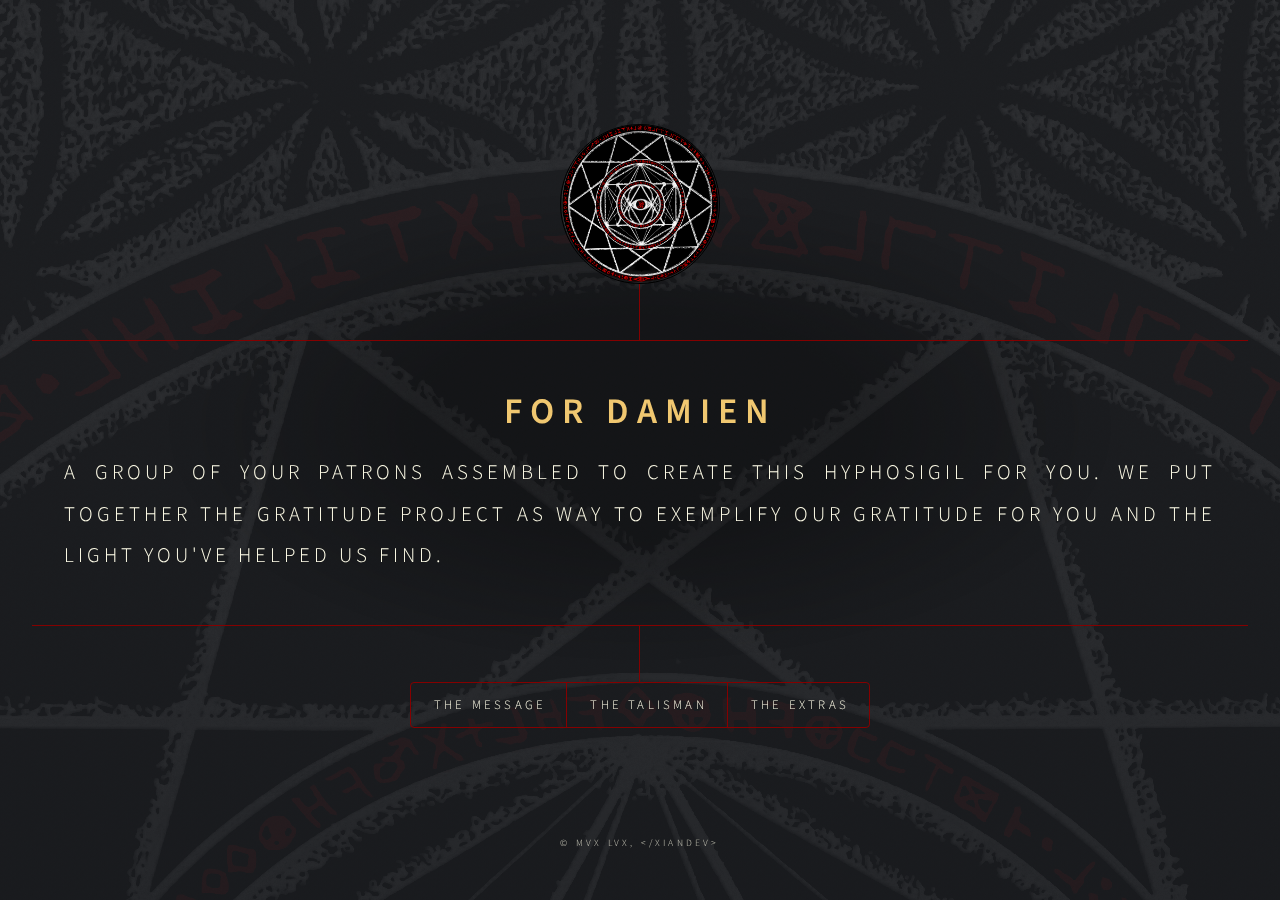
<file: index.html>
<!DOCTYPE html>
<html lang="en">

<!--META INFORMATION-->
   <head>
      <meta charset="UTF-8">
      <meta http-equiv="X-UA-Compatible" content="IE=edge">
      <meta name="viewport" content="width=device-width, initial-scale=1.0">
      <link rel="stylesheet" href="assets/css/main.css">
      <noscript><link rel="stylesheet" href="assets/css/noscript.css"></noscript>
      <title>The Gratitude Project</title>
   </head>


   <!--PAGE CONTENT-->

   <body class="is-preload">

      <!--WRAPPER-->
      <div id="wrapper">
         
         <!--HEADER-->
            <header id="header">
               <div class="logo">
                  <span><img class="sigil" src="./images/talisman-circle.png"></span>
               </div>
               <div class="content">
                  <div class="inner">
                     <h1>FOR DAMIEN</h1>
                     <p style="text-align: justify;"> A group of your patrons assembled to create this Hyphosigil for you. We put together The Gratitude Project as way to exemplify our gratitude for You and the Light you've helped us find.</p>
                  </div>
               </div>
               <nav>
                  <ul>
                     <li><a href="#video">The Message</a></li>
                     <li><a href="#talisman">The Talisman</a></li>
                     <li><a href="#extras">The Extras</a></li>
                  </ul>
               </nav>
            </header>
         
         
         <!--MAIN-->
            <div id="main">



         <!--VIDEO-->
            <article id="video">
               <h2 class="major">Video Message</h2>
               <div class="video-container align-center">
               <iframe width="560" height="315" src="https://www.youtube.com/embed/iQUTXBDsgMA?autoplay=1" title="YouTube video player" frameborder="0" allow="accelerometer; autoplay; clipboard-write; encrypted-media; gyroscope; picture-in-picture" allowfullscreen></iframe>
               </div>
               <img class="dingir" src="assets/1024px-Cuneiform_sumer_dingir.svg.png"  alt="dingir"></img>
            </article>



         <!--TALISMAN-->
            <article id="talisman">
               <h2 class="major">Talisman</h2>
               <span class="image main">
                  <figure class="align-center"><img id="talisman" src="images/talisman.jpg" alt="Picture of a Magickal Talisman, created by OmegaTalisman"/>
                     <figcaption style="font-size: small; color: lightslategrey; ">Talisman constructed by Christian J. @omega-talismans</figcaption>
                  </figure>
               </span>
               <div class="align-center">
         <!--for optional icon-->
         <!-- <p style="color: #850000; font-size: large; margin-top: -1.5rem;">𒀭</p>-->
                  <p  class="invoke" style="margin-top: -1.5rem;">
                     May this bring Peace<br>
                     to Calm troubling Thoughts<br>
                     and Clearly See the Present.<br>
                     <br>
                     May this bring Forgiveness <br>
                     for Oneself when Memories<br>
                     become Clouded with Guilt<br>
                     <br>
                     May the Path Forward<br> 
                     be Illuminated with the Light<br>
                     Love, Happiness, and Friendship.<br>
                     <br>
                     Please bless this work in the name of<br>
                     YHVH and Jesus.<br>
                     Amen. IAO</p>
               </div>
            </article>



         <!-- About -->
            <article id="extras">
               <h2 class="major">EXTRAS</h2>
               <img class="dingir" src="assets/1024px-Cuneiform_sumer_dingir.svg.png"  alt="dingir"></img>
               <div class=extra-text>
                  <p>Much Love and Thanks to all of the individuals who gave their Energy to this project </p>
                  <p>project x vegasvamp</p>
                  <p>talisman x christian j  @OmegaTalisman</p>
                  <p>site x xianlvx</p>
               </div>
            </article>
         </div>



         <!-- Footer -->
            <footer id="footer">
               <p class="copyright">&copy; MVX LVX, &lt/xiandev&gt</p>
            </footer>

      </div>

         <!-- BG -->
            <div id="bg"></div>

         <!-- Scripts -->
            <script src="assets/js/jquery.min.js"></script>
            <script src="assets/js/browser.min.js"></script>
            <script src="assets/js/breakpoints.min.js"></script>
            <script src="assets/js/util.js"></script>
            <script src="assets/js/main.js"></script>
      
   </body>
</html>
</file>
<file: assets/css/noscript.css>
/*
	Dimension by HTML5 UP
	html5up.net | @ajlkn
	Free for personal and commercial use under the CCA 3.0 license (html5up.net/license)
*/

/* BG */

	body.is-preload #bg:before {
		background-color: transparent;
	}

/* Header */

	body.is-preload #header {
		-moz-filter: none;
		-webkit-filter: none;
		-ms-filter: none;
		filter: none;
	}

		body.is-preload #header > * {
			opacity: 1;
		}

		body.is-preload #header .content .inner {
			max-height: none;
			padding: 3rem 2rem;
			opacity: 1;
		}

/* Main */

	#main article {
		opacity: 1;
		margin: 4rem 0 0 0;
	}
</file>
<file: assets/css/main.css>
@import url(fontawesome-all.min.css);
@import url("https://fonts.googleapis.com/css?family=Source+Sans+Pro:300italic,600italic,300,600");

/*
	Dimension by HTML5 UP
	html5up.net | @ajlkn
	Free for personal and commercial use under the CCA 3.0 license (html5up.net/license)
*/

html, body, div, span, applet, object,
iframe, h1, h2, h3, h4, h5, h6, p, blockquote,
pre, a, abbr, acronym, address, big, cite,
code, del, dfn, em, img, ins, kbd, q, s, samp,
small, strike, strong, sub, sup, tt, var, b,
u, i, center, dl, dt, dd, ol, ul, li, fieldset,
form, label, legend, table, caption, tbody,
tfoot, thead, tr, th, td, article, aside,
canvas, details, embed, figure, figcaption,
footer, header, hgroup, menu, nav, output, ruby,
section, summary, time, mark, audio, video {
	margin: 0;
	padding: 0;
	border: 0;
	font-size: 100%;
	font: inherit;
	vertical-align: baseline;}

article, aside, details, figcaption, figure,
footer, header, hgroup, menu, nav, section {
	display: block;}

body {
	line-height: 1;
}

ol, ul {
	list-style: none;
}

blockquote, q {
	quotes: none;
}

	blockquote:before, blockquote:after, q:before, q:after {
		content: '';
		content: none;
	}

table {
	border-collapse: collapse;
	border-spacing: 0;
}

body {
	-webkit-text-size-adjust: none;
}

mark {
	background-color: transparent;
	color: inherit;
}

input::-moz-focus-inner {
	border: 0;
	padding: 0;
}

input, select, textarea {
	-moz-appearance: none;
	-webkit-appearance: none;
	-ms-appearance: none;
	appearance: none;
}

/* Basic */

	@-ms-viewport {
		width: device-width;
	}

	@media screen and (max-width: 480px) {

		html, body {
			min-width: 320px;
		}

	}

	html {
		box-sizing: border-box;
	}

	*, *:before, *:after {
		box-sizing: inherit;
	}

	body {
		background: #1b1f22;
      background-image: url("../../images/talisman.jpg");
      background-position: center top;
	}

		body.is-preload *, body.is-preload *:before, body.is-preload *:after {
			-moz-animation: none !important;
			-webkit-animation: none !important;
			-ms-animation: none !important;
			animation: none !important;
			-moz-transition: none !important;
			-webkit-transition: none !important;
			-ms-transition: none !important;
			transition: none !important;
		}

      .video-container { 
         position: relative; 
         padding-bottom: 56.25%; 
         padding-top: 30px; 
         height: 0; 
         overflow: 
         hidden; 
      }

      .video-container iframe, .video-container object, .video-container embed { 
         position: absolute; 
         top: 0; 
         left: 0; 
         width: 100%; 
         height: 100%;
      }

/* Type */

	html {
		font-size: 16pt;
	}

		@media screen and (max-width: 1680px) {

			html {
				font-size: 12pt;
			}

		}

		@media screen and (max-width: 736px) {

			html {
				font-size: 11pt;
			}

		}

		@media screen and (max-width: 360px) {

			html {
				font-size: 10pt;
			}

		}

	body, input, select, textarea {
		color: #fffde8;
		font-family: "Source Sans Pro", sans-serif;
		font-weight: 300;
		font-size: 1rem;
		line-height: 1.65;
	}

	a {
		-moz-transition: color 0.2s ease-in-out, background-color 0.2s ease-in-out, border-bottom-color 0.2s ease-in-out;
		-webkit-transition: color 0.2s ease-in-out, background-color 0.2s ease-in-out, border-bottom-color 0.2s ease-in-out;
		-ms-transition: color 0.2s ease-in-out, background-color 0.2s ease-in-out, border-bottom-color 0.2s ease-in-out;
		transition: color 0.2s ease-in-out, background-color 0.2s ease-in-out, border-bottom-color 0.2s ease-in-out;
		border-bottom: dotted 1px rgba(255, 255, 255, 0.5);
		text-decoration: none;
		color: inherit;
	}

		a:hover {
			border-bottom-color: transparent;
		}

	strong, b {
		color: #ffffff;
		font-weight: 600;
	}

	em, i {
		font-style: italic;
	}

	p {
		margin: 0 0 2rem 0;
	}

	h1, h2, h3, h4, h5, h6 {
		color: #f0c770;
		font-weight: 600;
		line-height: 1.5;
		margin: 0 0 1rem 0;
		text-transform: uppercase;
		letter-spacing: 0.2rem;
	}

		h1 a, h2 a, h3 a, h4 a, h5 a, h6 a {
			color: inherit;
			text-decoration: none;
		}

		h1.major, h2.major, h3.major, h4.major, h5.major, h6.major {
			border-bottom: solid 1px #ffffff;
			width: -moz-max-content;
			width: -webkit-max-content;
			width: -ms-max-content;
			width: max-content;
			padding-bottom: 0.5rem;
			margin: 0 0 2rem 0;
		}

	h1 {
		font-size: 2.25rem;
		line-height: 1.3;
		letter-spacing: 0.5rem;
	}

	h2 {
		font-size: 1.5rem;
		line-height: 1.4;
		letter-spacing: 0.5rem;
	}

	h3 {
		font-size: 1rem;
	}

	h4 {
		font-size: 0.8rem;
	}

	h5 {
		font-size: 0.7rem;
	}

	h6 {
		font-size: 0.6rem;
	}

	@media screen and (max-width: 736px) {

		h1 {
			font-size: 1.75rem;
			line-height: 1.4;
		}

		h2 {
			font-size: 1.25em;
			line-height: 1.5;
		}

	}

	sub {
		font-size: 0.8rem;
		position: relative;
		top: 0.5rem;
	}

	sup {
		font-size: 0.8rem;
		position: relative;
		top: -0.5rem;
	}

	blockquote {
		border-left: solid 4px #ffffff;
		font-style: italic;
		margin: 0 0 2rem 0;
		padding: 0.5rem 0 0.5rem 2rem;
	}

	code {
		background: rgba(255, 255, 255, 0.075);
		border-radius: 4px;
		font-family: "Courier New", monospace;
		font-size: 0.9rem;
		margin: 0 0.25rem;
		padding: 0.25rem 0.65rem;
	}

	pre {
		-webkit-overflow-scrolling: touch;
		font-family: "Courier New", monospace;
		font-size: 0.9rem;
		margin: 0 0 2rem 0;
	}

		pre code {
			display: block;
			line-height: 1.75;
			padding: 1rem 1.5rem;
			overflow-x: auto;
		}

	hr {
		border: 0;
		border-bottom: solid 1px #ffffff;
		margin: 2.75rem 0;
	}

	.align-left {
		text-align: left;
	}

	.align-center {
		text-align: center;
      margin-top: 30px;
	}

	.align-right {
		text-align: right;
	}

   .invoke {
      margin-top: 30px;
      margin-left: auto;
      margin-right: auto;
      color: #fffde8;
      font-family: "Source Sans Pro", sans-serif;
      text-transform: uppercase;
      letter-spacing: 0.25rem;
      font-size: 1.1rem;
      line-height: 2;
   }

/* Form */

	form {
		margin: 0 0 2rem 0;
	}

		form > :last-child {
			margin-bottom: 0;
		}

		form > .fields {
			display: -moz-flex;
			display: -webkit-flex;
			display: -ms-flex;
			display: flex;
			-moz-flex-wrap: wrap;
			-webkit-flex-wrap: wrap;
			-ms-flex-wrap: wrap;
			flex-wrap: wrap;
			width: calc(100% + 3rem);
			margin: -1.5rem 0 2rem -1.5rem;
		}

			form > .fields > .field {
				-moz-flex-grow: 0;
				-webkit-flex-grow: 0;
				-ms-flex-grow: 0;
				flex-grow: 0;
				-moz-flex-shrink: 0;
				-webkit-flex-shrink: 0;
				-ms-flex-shrink: 0;
				flex-shrink: 0;
				padding: 1.5rem 0 0 1.5rem;
				width: calc(100% - 1.5rem);
			}

				form > .fields > .field.half {
					width: calc(50% - 0.75rem);
				}

				form > .fields > .field.third {
					width: calc(100%/3 - 0.5rem);
				}

				form > .fields > .field.quarter {
					width: calc(25% - 0.375rem);
				}

		@media screen and (max-width: 480px) {

			form > .fields {
				width: calc(100% + 3rem);
				margin: -1.5rem 0 2rem -1.5rem;
			}

				form > .fields > .field {
					padding: 1.5rem 0 0 1.5rem;
					width: calc(100% - 1.5rem);
				}

					form > .fields > .field.half {
						width: calc(100% - 1.5rem);
					}

					form > .fields > .field.third {
						width: calc(100% - 1.5rem);
					}

					form > .fields > .field.quarter {
						width: calc(100% - 1.5rem);
					}

		}

	label {
		color: #ffffff;
		display: block;
		font-size: 0.8rem;
		font-weight: 300;
		letter-spacing: 0.2rem;
		line-height: 1.5;
		margin: 0 0 1rem 0;
		text-transform: uppercase;
	}

	input[type="text"],
	input[type="password"],
	input[type="email"],
	input[type="tel"],
	select,
	textarea {
		-moz-appearance: none;
		-webkit-appearance: none;
		-ms-appearance: none;
		appearance: none;
		-moz-transition: border-color 0.2s ease-in-out, box-shadow 0.2s ease-in-out, background-color 0.2s ease-in-out;
		-webkit-transition: border-color 0.2s ease-in-out, box-shadow 0.2s ease-in-out, background-color 0.2s ease-in-out;
		-ms-transition: border-color 0.2s ease-in-out, box-shadow 0.2s ease-in-out, background-color 0.2s ease-in-out;
		transition: border-color 0.2s ease-in-out, box-shadow 0.2s ease-in-out, background-color 0.2s ease-in-out;
		background-color: transparent;
		border-radius: 4px;
		border: solid 1px #ffffff;
		color: inherit;
		display: block;
		outline: 0;
		padding: 0 1rem;
		text-decoration: none;
		width: 100%;
	}

		input[type="text"]:invalid,
		input[type="password"]:invalid,
		input[type="email"]:invalid,
		input[type="tel"]:invalid,
		select:invalid,
		textarea:invalid {
			box-shadow: none;
		}

		input[type="text"]:focus,
		input[type="password"]:focus,
		input[type="email"]:focus,
		input[type="tel"]:focus,
		select:focus,
		textarea:focus {
			background: rgba(255, 255, 255, 0.075);
			border-color: #ffffff;
			box-shadow: 0 0 0 1px #ffffff;
		}

	select {
		background-image: url("data:image/svg+xml;charset=utf8,%3Csvg xmlns='http://www.w3.org/2000/svg' width='40' height='40' preserveAspectRatio='none' viewBox='0 0 40 40'%3E%3Cpath d='M9.4,12.3l10.4,10.4l10.4-10.4c0.2-0.2,0.5-0.4,0.9-0.4c0.3,0,0.6,0.1,0.9,0.4l3.3,3.3c0.2,0.2,0.4,0.5,0.4,0.9 c0,0.4-0.1,0.6-0.4,0.9L20.7,31.9c-0.2,0.2-0.5,0.4-0.9,0.4c-0.3,0-0.6-0.1-0.9-0.4L4.3,17.3c-0.2-0.2-0.4-0.5-0.4-0.9 c0-0.4,0.1-0.6,0.4-0.9l3.3-3.3c0.2-0.2,0.5-0.4,0.9-0.4S9.1,12.1,9.4,12.3z' fill='%23ffffff' /%3E%3C/svg%3E");
		background-size: 1.25rem;
		background-repeat: no-repeat;
		background-position: calc(100% - 1rem) center;
		height: 2.75rem;
		padding-right: 2.75rem;
		text-overflow: ellipsis;
	}

		select option {
			color: #ffffff;
			background: #1b1f22;
		}

		select:focus::-ms-value {
			background-color: transparent;
		}

		select::-ms-expand {
			display: none;
		}

	input[type="text"],
	input[type="password"],
	input[type="email"],
	select {
		height: 2.75rem;
	}

	textarea {
		padding: 0.75rem 1rem;
	}

	input[type="checkbox"],
	input[type="radio"] {
		-moz-appearance: none;
		-webkit-appearance: none;
		-ms-appearance: none;
		appearance: none;
		display: block;
		float: left;
		margin-right: -2rem;
		opacity: 0;
		width: 1rem;
		z-index: -1;
	}

		input[type="checkbox"] + label,
		input[type="radio"] + label {
			text-decoration: none;
			-moz-user-select: none;
			-webkit-user-select: none;
			-ms-user-select: none;
			user-select: none;
			color: #ffffff;
			cursor: pointer;
			display: inline-block;
			font-size: 0.8rem;
			font-weight: 300;
			margin: 0 0 0.5rem 0;
			padding-left: 2.65rem;
			padding-right: 0.75rem;
			position: relative;
		}

			input[type="checkbox"] + label:before,
			input[type="radio"] + label:before {
				-moz-osx-font-smoothing: grayscale;
				-webkit-font-smoothing: antialiased;
				display: inline-block;
				font-style: normal;
				font-variant: normal;
				text-rendering: auto;
				line-height: 1;
				text-transform: none !important;
				font-family: 'Font Awesome 5 Free';
				font-weight: 900;
			}

			input[type="checkbox"] + label:before,
			input[type="radio"] + label:before {
				-moz-transition: border-color 0.2s ease-in-out, box-shadow 0.2s ease-in-out, background-color 0.2s ease-in-out;
				-webkit-transition: border-color 0.2s ease-in-out, box-shadow 0.2s ease-in-out, background-color 0.2s ease-in-out;
				-ms-transition: border-color 0.2s ease-in-out, box-shadow 0.2s ease-in-out, background-color 0.2s ease-in-out;
				transition: border-color 0.2s ease-in-out, box-shadow 0.2s ease-in-out, background-color 0.2s ease-in-out;
				border-radius: 4px;
				border: solid 1px #ffffff;
				content: '';
				display: inline-block;
				height: 1.65rem;
				left: 0;
				line-height: 1.65rem;
				position: absolute;
				text-align: center;
				top: -0.15rem;
				width: 1.65rem;
			}

		input[type="checkbox"]:checked + label:before,
		input[type="radio"]:checked + label:before {
			background: #ffffff !important;
			border-color: #ffffff !important;
			color: #1b1f22;
			content: '\f00c';
		}

		input[type="checkbox"]:focus + label:before,
		input[type="radio"]:focus + label:before {
			background: rgba(255, 255, 255, 0.075);
			border-color: #ffffff;
			box-shadow: 0 0 0 1px #ffffff;
		}

	input[type="checkbox"] + label:before {
		border-radius: 4px;
	}

	input[type="radio"] + label:before {
		border-radius: 100%;
	}

	::-webkit-input-placeholder {
		color: rgba(255, 255, 255, 0.5) !important;
		opacity: 1.0;
	}

	:-moz-placeholder {
		color: rgba(255, 255, 255, 0.5) !important;
		opacity: 1.0;
	}

	::-moz-placeholder {
		color: rgba(255, 255, 255, 0.5) !important;
		opacity: 1.0;
	}

	:-ms-input-placeholder {
		color: rgba(255, 255, 255, 0.5) !important;
		opacity: 1.0;
	}

	.formerize-placeholder {
		color: rgba(255, 255, 255, 0.5) !important;
		opacity: 1.0;
	}

/* Box */

	.box {
		border-radius: 4px;
		border: solid 1px #ffffff;
		margin-bottom: 2rem;
		padding: 1.5em;
	}

		.box > :last-child,
		.box > :last-child > :last-child,
		.box > :last-child > :last-child > :last-child {
			margin-bottom: 0;
		}

		.box.alt {
			border: 0;
			border-radius: 0;
			padding: 0;
		}

/* Icon */

	.icon {
		text-decoration: none;
		border-bottom: none;
		position: relative;
	}

		.icon:before {
			-moz-osx-font-smoothing: grayscale;
			-webkit-font-smoothing: antialiased;
			display: inline-block;
			font-style: normal;
			font-variant: normal;
			text-rendering: auto;
			line-height: 1;
			text-transform: none !important;
			font-family: 'Font Awesome 5 Free';
			font-weight: 400;
		}

		.icon > .label {
			display: none;
		}

		.icon:before {
			line-height: inherit;
		}

		.icon.solid:before {
			font-weight: 900;
		}

		.icon.brands:before {
			font-family: 'Font Awesome 5 Brands';
		}

/* Image */

	.image {
		border-radius: 4px;
		border: 0;
		display: inline-block;
		position: relative;
	}

		.image:before {
			pointer-events: none;
			background-image: url("../../images/overlay.png");
			background-color: rgba(31, 25, 25, 0.5);
			border-radius: 4px;
			content: '';
			display: block;
			height: 100%;
			left: 0;
			opacity: 0.5;
			position: absolute;
			top: 0;
			width: 100%;
		}

		.image img {
			border-radius: 4px;
			display: block;
		}

		.image.left, .image.right {
			max-width: 40%;
		}

			.image.left img, .image.right img {
				width: 100%;
			}

		.image.left {
			float: left;
			padding: 0 1.5em 1em 0;
			top: 0.25em;
		}

		.image.right {
			float: right;
			padding: 0 0 1em 1.5em;
			top: 0.25em;
		}

		.image.fit {
			display: block;
			margin: 0 0 2rem 0;
			width: 100%;
		}

			.image.fit img {
				width: 100%;
			}

		.image.main {
			display: block;
			margin: 2.5rem 0;
			width: 100%;
		}

			.image.main img {
				width: 100%;
			}

		@media screen and (max-width: 736px) {

			.image.main {
				margin: 2rem 0;
			}

		}

		@media screen and (max-width: 480px) {

			.image.main {
				margin: 1.5rem 0;
			}

		}

/* List */

	ol {
		list-style: decimal;
		margin: 0 0 2rem 0;
		padding-left: 1.25em;
	}

		ol li {
			padding-left: 0.25em;
		}

	ul {
		list-style: disc;
		margin: 0 0 2rem 0;
		padding-left: 1em;
	}

		ul li {
			padding-left: 0.5em;
		}

		ul.alt {
			list-style: none;
			padding-left: 0;
		}

			ul.alt li {
				border-top: solid 1px #ffffff;
				padding: 0.5em 0;
			}

				ul.alt li:first-child {
					border-top: 0;
					padding-top: 0;
				}

	dl {
		margin: 0 0 2rem 0;
	}

		dl dt {
			display: block;
			font-weight: 600;
			margin: 0 0 1rem 0;
		}

		dl dd {
			margin-left: 2rem;
		}

/* Actions */

	ul.actions {
		display: -moz-flex;
		display: -webkit-flex;
		display: -ms-flex;
		display: flex;
		cursor: default;
		list-style: none;
		margin-left: -1rem;
		padding-left: 0;
	}

		ul.actions li {
			padding: 0 0 0 1rem;
			vertical-align: middle;
		}

		ul.actions.special {
			-moz-justify-content: center;
			-webkit-justify-content: center;
			-ms-justify-content: center;
			justify-content: center;
			width: 100%;
			margin-left: 0;
		}

			ul.actions.special li:first-child {
				padding-left: 0;
			}

		ul.actions.stacked {
			-moz-flex-direction: column;
			-webkit-flex-direction: column;
			-ms-flex-direction: column;
			flex-direction: column;
			margin-left: 0;
		}

			ul.actions.stacked li {
				padding: 1.3rem 0 0 0;
			}

				ul.actions.stacked li:first-child {
					padding-top: 0;
				}

		ul.actions.fit {
			width: calc(100% + 1rem);
		}

			ul.actions.fit li {
				-moz-flex-grow: 1;
				-webkit-flex-grow: 1;
				-ms-flex-grow: 1;
				flex-grow: 1;
				-moz-flex-shrink: 1;
				-webkit-flex-shrink: 1;
				-ms-flex-shrink: 1;
				flex-shrink: 1;
				width: 100%;
			}

				ul.actions.fit li > * {
					width: 100%;
				}

			ul.actions.fit.stacked {
				width: 100%;
			}

		@media screen and (max-width: 480px) {

			ul.actions:not(.fixed) {
				-moz-flex-direction: column;
				-webkit-flex-direction: column;
				-ms-flex-direction: column;
				flex-direction: column;
				margin-left: 0;
				width: 100% !important;
			}

				ul.actions:not(.fixed) li {
					-moz-flex-grow: 1;
					-webkit-flex-grow: 1;
					-ms-flex-grow: 1;
					flex-grow: 1;
					-moz-flex-shrink: 1;
					-webkit-flex-shrink: 1;
					-ms-flex-shrink: 1;
					flex-shrink: 1;
					padding: 1rem 0 0 0;
					text-align: center;
					width: 100%;
				}

					ul.actions:not(.fixed) li > * {
						width: 100%;
					}

					ul.actions:not(.fixed) li:first-child {
						padding-top: 0;
					}

					ul.actions:not(.fixed) li input[type="submit"],
					ul.actions:not(.fixed) li input[type="reset"],
					ul.actions:not(.fixed) li input[type="button"],
					ul.actions:not(.fixed) li button,
					ul.actions:not(.fixed) li .button {
						width: 100%;
					}

						ul.actions:not(.fixed) li input[type="submit"].icon:before,
						ul.actions:not(.fixed) li input[type="reset"].icon:before,
						ul.actions:not(.fixed) li input[type="button"].icon:before,
						ul.actions:not(.fixed) li button.icon:before,
						ul.actions:not(.fixed) li .button.icon:before {
							margin-left: -0.5em;
						}

		}

/* Icons */

	ul.icons {
		cursor: default;
		list-style: none;
		padding-left: 0;
	}

		ul.icons li {
			display: inline-block;
			padding: 0 0.75em 0 0;
		}

			ul.icons li:last-child {
				padding-right: 0;
			}

			ul.icons li a {
				border-radius: 100%;
				box-shadow: inset 0 0 0 1px #ffffff;
				display: inline-block;
				height: 2.25rem;
				line-height: 2.25rem;
				text-align: center;
				width: 2.25rem;
			}

				ul.icons li a:hover {
					background-color: rgba(255, 255, 255, 0.075);
				}

				ul.icons li a:active {
					background-color: rgba(255, 255, 255, 0.175);
				}

/* Table */

	.table-wrapper {
		-webkit-overflow-scrolling: touch;
		overflow-x: auto;
	}

	table {
		margin: 0 0 2rem 0;
		width: 100%;
	}

		table tbody tr {
			border: solid 1px #ffffff;
			border-left: 0;
			border-right: 0;
		}

			table tbody tr:nth-child(2n + 1) {
				background-color: rgba(255, 255, 255, 0.075);
			}

		table td {
			padding: 0.75em 0.75em;
		}

		table th {
			color: #ffffff;
			font-size: 0.9em;
			font-weight: 600;
			padding: 0 0.75em 0.75em 0.75em;
			text-align: left;
		}

		table thead {
			border-bottom: solid 2px #ffffff;
		}

		table tfoot {
			border-top: solid 2px #ffffff;
		}

		table.alt {
			border-collapse: separate;
		}

			table.alt tbody tr td {
				border: solid 1px #ffffff;
				border-left-width: 0;
				border-top-width: 0;
			}

				table.alt tbody tr td:first-child {
					border-left-width: 1px;
				}

			table.alt tbody tr:first-child td {
				border-top-width: 1px;
			}

			table.alt thead {
				border-bottom: 0;
			}

			table.alt tfoot {
				border-top: 0;
			}

/* Button */

	input[type="submit"],
	input[type="reset"],
	input[type="button"],
	button,
	.button {
		-moz-appearance: none;
		-webkit-appearance: none;
		-ms-appearance: none;
		appearance: none;
		-moz-transition: background-color 0.2s ease-in-out, color 0.2s ease-in-out;
		-webkit-transition: background-color 0.2s ease-in-out, color 0.2s ease-in-out;
		-ms-transition: background-color 0.2s ease-in-out, color 0.2s ease-in-out;
		transition: background-color 0.2s ease-in-out, color 0.2s ease-in-out;
		background-color: transparent;
		border-radius: 4px;
		border: 0;
		box-shadow: inset 0 0 0 1px #ffffff;
		color: #ffffff !important;
		cursor: pointer;
		display: inline-block;
		font-size: 0.8rem;
		font-weight: 300;
		height: 2.75rem;
		letter-spacing: 0.2rem;
		line-height: 2.75rem;
		outline: 0;
		padding: 0 1.25rem 0 1.35rem;
		text-align: center;
		text-decoration: none;
		text-transform: uppercase;
		white-space: nowrap;
	}

		input[type="submit"]:hover,
		input[type="reset"]:hover,
		input[type="button"]:hover,
		button:hover,
		.button:hover {
			background-color: rgba(255, 255, 255, 0.075);
		}

		input[type="submit"]:active,
		input[type="reset"]:active,
		input[type="button"]:active,
		button:active,
		.button:active {
			background-color: rgba(255, 255, 255, 0.175);
		}

		input[type="submit"].icon:before,
		input[type="reset"].icon:before,
		input[type="button"].icon:before,
		button.icon:before,
		.button.icon:before {
			margin-right: 0.5em;
		}

		input[type="submit"].fit,
		input[type="reset"].fit,
		input[type="button"].fit,
		button.fit,
		.button.fit {
			width: 100%;
		}

		input[type="submit"].small,
		input[type="reset"].small,
		input[type="button"].small,
		button.small,
		.button.small {
			font-size: 0.6rem;
			height: 2.0625rem;
			line-height: 2.0625rem;
		}

		input[type="submit"].primary,
		input[type="reset"].primary,
		input[type="button"].primary,
		button.primary,
		.button.primary {
			background-color: #ffffff;
			color: #1b1f22 !important;
			font-weight: 600;
		}

		input[type="submit"].disabled, input[type="submit"]:disabled,
		input[type="reset"].disabled,
		input[type="reset"]:disabled,
		input[type="button"].disabled,
		input[type="button"]:disabled,
		button.disabled,
		button:disabled,
		.button.disabled,
		.button:disabled {
			pointer-events: none;
			cursor: default;
			opacity: 0.25;
		}

	input[type="submit"],
	input[type="reset"],
	input[type="button"],
	button {
		line-height: calc(2.75rem - 2px);
	}

/* BG */

	#bg {
		-moz-transform: scale(1.0);
		-webkit-transform: scale(1.0);
		-ms-transform: scale(1.0);
		transform: scale(1.0);
		-webkit-backface-visibility: hidden;
		position: fixed;
		top: 0;
		left: 0;
		width: 100%;
		height: 100vh;
		z-index: 1;
      background-position: center;
   	}
   
      #wall {
         
      }
		#bg:before, #bg:after {
			content: '';
			display: block;
			position: absolute;
			top: 0;
			left: 0;
			width: 100%;
			height: 100%;
		}

		#bg:before {
			-moz-transition: background-color 2.5s ease-in-out;
			-webkit-transition: background-color 2.5s ease-in-out;
			-ms-transition: background-color 2.5s ease-in-out;
			transition: background-color 2.5s ease-in-out;
			-moz-transition-delay: 0.75s;
			-webkit-transition-delay: 0.75s;
			-ms-transition-delay: 0.75s;
			transition-delay: 0.75s;
			background-image: linear-gradient(to top, rgba(19, 21, 25, 0.8), rgba(19, 21, 25, 0.7)), url("../../images/overlay.png");
			background-size: auto,
 256px 256px;
			background-position: center,
 center;
			background-repeat: no-repeat,
 repeat;
			z-index: 2;
		}

		#bg:after {
			-moz-transform: scale(1.125);
			-webkit-transform: scale(1.125);
			-ms-transform: scale(1.125);
			transform: scale(1.125);
			-moz-transition: -moz-transform 0.325s ease-in-out, -moz-filter 0.325s ease-in-out;
			-webkit-transition: -webkit-transform 0.325s ease-in-out, -webkit-filter 0.325s ease-in-out;
			-ms-transition: -ms-transform 0.325s ease-in-out, -ms-filter 0.325s ease-in-out;
			transition: transform 0.325s ease-in-out, filter 0.325s ease-in-out;
			background-image: url("../../images/talisman.jpg");
			background-position: center;
			background-size: cover;
			background-repeat: no-repeat;
			z-index: 1;
         background: rgba(70, 70, 70, 0.75);
   
		}

		body.is-article-visible #bg:after {
			-moz-transform: scale(1.0825);
			-webkit-transform: scale(1.0825);
			-ms-transform: scale(1.0825);
			transform: scale(1.0825);
			-moz-filter: blur(0.2rem);
			-webkit-filter: blur(0.2rem);
			-ms-filter: blur(0.2rem);
			filter: blur(0.2rem);
		}

		body.is-preload #bg:before {
			background-color: #000000;
		}

/* Wrapper */

	#wrapper {
		display: -moz-flex;
		display: -webkit-flex;
		display: -ms-flex;
		display: flex;
		-moz-flex-direction: column;
		-webkit-flex-direction: column;
		-ms-flex-direction: column;
		flex-direction: column;
		-moz-align-items: center;
		-webkit-align-items: center;
		-ms-align-items: center;
		align-items: center;
		-moz-justify-content: space-between;
		-webkit-justify-content: space-between;
		-ms-justify-content: space-between;
		justify-content: space-between;
		position: relative;
		min-height: 100vh;
		width: 100%;
		padding: 4rem 2rem;
		z-index: 3;
      
	}

		#wrapper:before {
			content: '';
			display: block;
		}

		@media screen and (max-width: 1680px) {

			#wrapper {
				padding: 3rem 2rem;
			}

		}

		@media screen and (max-width: 736px) {

			#wrapper {
				padding: 2rem 1rem;
			}

		}

		@media screen and (max-width: 480px) {

			#wrapper {
				padding: 1rem;
			}

		}

/* Header */

	#header {
		display: -moz-flex;
		display: -webkit-flex;
		display: -ms-flex;
		display: flex;
		-moz-flex-direction: column;
		-webkit-flex-direction: column;
		-ms-flex-direction: column;
		flex-direction: column;
		-moz-align-items: center;
		-webkit-align-items: center;
		-ms-align-items: center;
		align-items: center;
		-moz-transition: -moz-transform 0.325s ease-in-out, -moz-filter 0.325s ease-in-out, opacity 0.325s ease-in-out;
		-webkit-transition: -webkit-transform 0.325s ease-in-out, -webkit-filter 0.325s ease-in-out, opacity 0.325s ease-in-out;
		-ms-transition: -ms-transform 0.325s ease-in-out, -ms-filter 0.325s ease-in-out, opacity 0.325s ease-in-out;
		transition: transform 0.325s ease-in-out, filter 0.325s ease-in-out, opacity 0.325s ease-in-out;
		background-image: -moz-radial-gradient(rgba(0, 0, 0, 0.25) 25%, rgba(0, 0, 0, 0) 55%);
		background-image: -webkit-radial-gradient(rgba(0, 0, 0, 0.25) 25%, rgba(0, 0, 0, 0) 55%);
		background-image: -ms-radial-gradient(rgba(0, 0, 0, 0.25) 25%, rgba(0, 0, 0, 0) 55%);
		background-image: radial-gradient(rgba(0, 0, 0, 0.25) 25%, rgba(0, 0, 0, 0) 55%);
		max-width: 100%;
		text-align: center;
	}

		#header > * {
			-moz-transition: opacity 0.325s ease-in-out;
			-webkit-transition: opacity 0.325s ease-in-out;
			-ms-transition: opacity 0.325s ease-in-out;
			transition: opacity 0.325s ease-in-out;
			position: relative;
			margin-top: 3.5rem;
		}

			#header > *:before {
				content: '';
				display: block;
				position: absolute;
				top: calc(-3.5rem - 1px);
				left: calc(50% - 1px);
				width: 1px;
				height: calc(3.5rem + 1px);
				background: #850000;
			}

		#header > :first-child {
			margin-top: 0;
		}

			#header > :first-child:before {
				display: none;
			}

      .sigil {
         width: 9.8rem;
         height: 9.8rem;
         animation: rotation 15s infinite linear;
      }
      @keyframes rotation {
         from {
           transform: rotate(0deg);
         }
         to {
           transform: rotate(359deg);
         }
       }

		#header .logo {
			width: 10rem;
			height: 10rem;
			line-height: 5.5rem;
			border: solid 1.5px #000000;
			border-radius: 100%;
		}

			#header .logo .icon:before {
				font-size: 2rem;
			}

		#header .content {
			border-style: solid;
			border-color: #850000;
			border-top-width: 1px;
			border-bottom-width: 1px;
			max-width: 100%;
		}

			#header .content .inner {
				-moz-transition: max-height 0.75s ease, padding 0.75s ease, opacity 0.325s ease-in-out;
				-webkit-transition: max-height 0.75s ease, padding 0.75s ease, opacity 0.325s ease-in-out;
				-ms-transition: max-height 0.75s ease, padding 0.75s ease, opacity 0.325s ease-in-out;
				transition: max-height 0.75s ease, padding 0.75s ease, opacity 0.325s ease-in-out;
				-moz-transition-delay: 0.25s;
				-webkit-transition-delay: 0.25s;
				-ms-transition-delay: 0.25s;
				transition-delay: 0.25s;
				padding: 3rem 2rem;
				max-height: 40rem;
				overflow: hidden;
			}

				#header .content .inner > :last-child {
					margin-bottom: 0;
				}

			#header .content p {
				text-transform: uppercase;
				letter-spacing: 0.25rem;
				font-size: 1.3rem;
				line-height: 2;
			}

		#header nav ul {
			display: -moz-flex;
			display: -webkit-flex;
			display: -ms-flex;
			display: flex;
			margin-bottom: 0;
			list-style: none;
			padding-left: 0;
			border: solid 1px #850000;
			border-radius: 4px;
		}

			#header nav ul li {
				padding-left: 0;
				border-left: solid 1px #850000;
			}

				#header nav ul li:first-child {
					border-left: 0;
				}

				#header nav ul li a {
					display: block;
					min-width: 7.5rem;
					height: 2.75rem;
					line-height: 2.75rem;
					padding: 0 1.25rem 0 1.45rem;
					text-transform: uppercase;
					letter-spacing: 0.2rem;
					font-size: 0.8rem;
					border-bottom: 0;
				}

					#header nav ul li a:hover {
						background-color: rgba(255, 255, 255, 0.075);
					}

					#header nav ul li a:active {
						background-color: rgba(255, 255, 255, 0.175);
					}

		#header nav.use-middle:after {
			content: '';
			display: block;
			position: absolute;
			top: 0;
			left: calc(50% - 1px);
			width: 1px;
			height: 100%;
			background: #000000;
		}

		#header nav.use-middle ul li.is-middle {
			border-left: 0;
		}

		body.is-article-visible #header {
			-moz-transform: scale(0.95);
			-webkit-transform: scale(0.95);
			-ms-transform: scale(0.95);
			transform: scale(0.95);
			-moz-filter: blur(0.1rem);
			-webkit-filter: blur(0.1rem);
			-ms-filter: blur(0.1rem);
			filter: blur(0.1rem);
			opacity: 0;
		}

		body.is-preload #header {
			-moz-filter: blur(0.125rem);
			-webkit-filter: blur(0.125rem);
			-ms-filter: blur(0.125rem);
			filter: blur(0.125rem);
		}

			body.is-preload #header > * {
				opacity: 0;
			}

			body.is-preload #header .content .inner {
				max-height: 0;
				padding-top: 0;
				padding-bottom: 0;
				opacity: 0;
			}

		@media screen and (max-width: 980px) {

			#header .content p br {
				display: none;
			}

		}

		@media screen and (max-width: 736px) {

			#header > * {
				margin-top: 2rem;
			}

				#header > *:before {
					top: calc(-2rem - 1px);
					height: calc(2rem + 1px);
				}

			#header .logo {
				width: 10rem;
				height: 10rem;
				line-height: 4.75rem;
			}

				#header .logo .icon:before {
					font-size: 1.75rem;
				}

			#header .content .inner {
				padding: 2.5rem 1rem;
			}

			#header .content p {
				line-height: 1.875;
			}

		}

		@media screen and (max-width: 480px) {

			#header {
				padding: 1.5rem 0;
			}

				#header .content .inner {
					padding: 2.5rem 0;
				}

				#header nav ul {
					-moz-flex-direction: column;
					-webkit-flex-direction: column;
					-ms-flex-direction: column;
					flex-direction: column;
					min-width: 10rem;
					max-width: 100%;
				}

					#header nav ul li {
						border-left: 0;
						border-top: solid 1px #000000;
					}

						#header nav ul li:first-child {
							border-top: 0;
						}

						#header nav ul li a {
							height: 3rem;
							line-height: 3rem;
							min-width: 0;
							width: 100%;
						}

				#header nav.use-middle:after {
					display: none;
				}

		}

/* Main */

	#main {
		-moz-flex-grow: 1;
		-webkit-flex-grow: 1;
		-ms-flex-grow: 1;
		flex-grow: 1;
		-moz-flex-shrink: 1;
		-webkit-flex-shrink: 1;
		-ms-flex-shrink: 1;
		flex-shrink: 1;
		display: -moz-flex;
		display: -webkit-flex;
		display: -ms-flex;
		display: flex;
		-moz-align-items: center;
		-webkit-align-items: center;
		-ms-align-items: center;
		align-items: center;
		-moz-justify-content: center;
		-webkit-justify-content: center;
		-ms-justify-content: center;
		justify-content: center;
		-moz-flex-direction: column;
		-webkit-flex-direction: column;
		-ms-flex-direction: column;
		flex-direction: column;
		position: relative;
		max-width: 100%;
		z-index: 3;
	}

		#main article {
			-moz-transform: translateY(0.25rem);
			-webkit-transform: translateY(0.25rem);
			-ms-transform: translateY(0.25rem);
			transform: translateY(0.25rem);
			-moz-transition: opacity 0.325s ease-in-out, -moz-transform 0.325s ease-in-out;
			-webkit-transition: opacity 0.325s ease-in-out, -webkit-transform 0.325s ease-in-out;
			-ms-transition: opacity 0.325s ease-in-out, -ms-transform 0.325s ease-in-out;
			transition: opacity 0.325s ease-in-out, transform 0.325s ease-in-out;
			padding: 4.5rem 2.5rem 1.5rem 2.5rem ;
			position: relative;
			width: 40rem;
			max-width: 100%;
			background-color: rgba(27, 31, 34, 0.85);
			border-radius: 4px;
			opacity: 0;
		}
    
			#main article.active {
				-moz-transform: translateY(0);
				-webkit-transform: translateY(0);
				-ms-transform: translateY(0);
				transform: translateY(0);
				opacity: 1;
            align-items: center;
			}

			#main article .close {
				display: block;
				position: absolute;
				top: 0;
				right: 0;
				width: 4rem;
				height: 4rem;
				cursor: pointer;
				text-indent: 4rem;
				overflow: hidden;
				white-space: nowrap;
			}

				#main article .close:before {
					-moz-transition: background-color 0.2s ease-in-out;
					-webkit-transition: background-color 0.2s ease-in-out;
					-ms-transition: background-color 0.2s ease-in-out;
					transition: background-color 0.2s ease-in-out;
					content: '';
					display: block;
					position: absolute;
					top: 0.75rem;
					left: 0.75rem;
					width: 2.5rem;
					height: 2.5rem;
					border-radius: 100%;
					background-position: center;
					background-image: url("data:image/svg+xml;charset=utf8,%3Csvg xmlns='http://www.w3.org/2000/svg' xmlns:xlink='http://www.w3.org/1999/xlink' width='20px' height='20px' viewBox='0 0 20 20' zoomAndPan='disable'%3E%3Cstyle%3Eline %7B stroke: %23ffffff%3B stroke-width: 1%3B %7D%3C/style%3E%3Cline x1='2' y1='2' x2='18' y2='18' /%3E%3Cline x1='18' y1='2' x2='2' y2='18' /%3E%3C/svg%3E");
					background-size: 20px 20px;
					background-repeat: no-repeat;
				}

				#main article .close:hover:before {
					background-color: rgba(255, 255, 255, 0.075);
				}

				#main article .close:active:before {
					background-color: rgba(255, 255, 255, 0.175);
				}

		@media screen and (max-width: 736px) {

			#main article {
				padding: 3.5rem 2rem 0.5rem 2rem ;
			}

				#main article .close:before {
					top: 0.875rem;
					left: 0.875rem;
					width: 2.25rem;
					height: 2.25rem;
					background-size: 14px 14px;
				}

		}

		@media screen and (max-width: 480px) {

			#main article {
				padding: 3rem 1.5rem 0.5rem 1.5rem ;
			}

       }

       .yt {
          margin-left: auto;
          margin-right: auto;
          align-content: center;
          align-items: center;
          display: block;
       }

       .dingir {
          margin: auto;
          display: block;
          max-width: 90px;
       }

       .extra-text {
         margin-top: 30px;
         margin-left: auto;
         margin-right: auto;
         color: #fffde8;
         font-family: "Source Sans Pro", sans-serif;
         text-transform: uppercase;
         letter-spacing: 0.25rem;
         font-size: 1rem;
         line-height: 2;
         text-align: center;
       }

       #video {
          align-items: center;
          align-content: center;
          display: block;
       }


/* Footer */

	#footer {
		-moz-transition: -moz-transform 0.325s ease-in-out, -moz-filter 0.325s ease-in-out, opacity 0.325s ease-in-out;
		-webkit-transition: -webkit-transform 0.325s ease-in-out, -webkit-filter 0.325s ease-in-out, opacity 0.325s ease-in-out;
		-ms-transition: -ms-transform 0.325s ease-in-out, -ms-filter 0.325s ease-in-out, opacity 0.325s ease-in-out;
		transition: transform 0.325s ease-in-out, filter 0.325s ease-in-out, opacity 0.325s ease-in-out;
		width: 100%;
		max-width: 100%;
		margin-top: 2rem;
		text-align: center;
	}

		#footer .copyright {
			letter-spacing: 0.2rem;
			font-size: 0.6rem;
			opacity: 0.75;
			margin-bottom: 0;
			text-transform: uppercase;
		}

		body.is-article-visible #footer {
			-moz-transform: scale(0.95);
			-webkit-transform: scale(0.95);
			-ms-transform: scale(0.95);
			transform: scale(0.95);
			-moz-filter: blur(0.1rem);
			-webkit-filter: blur(0.1rem);
			-ms-filter: blur(0.1rem);
			filter: blur(0.1rem);
			opacity: 0;
		}

		body.is-preload #footer {
			opacity: 0;
		}
</file>
